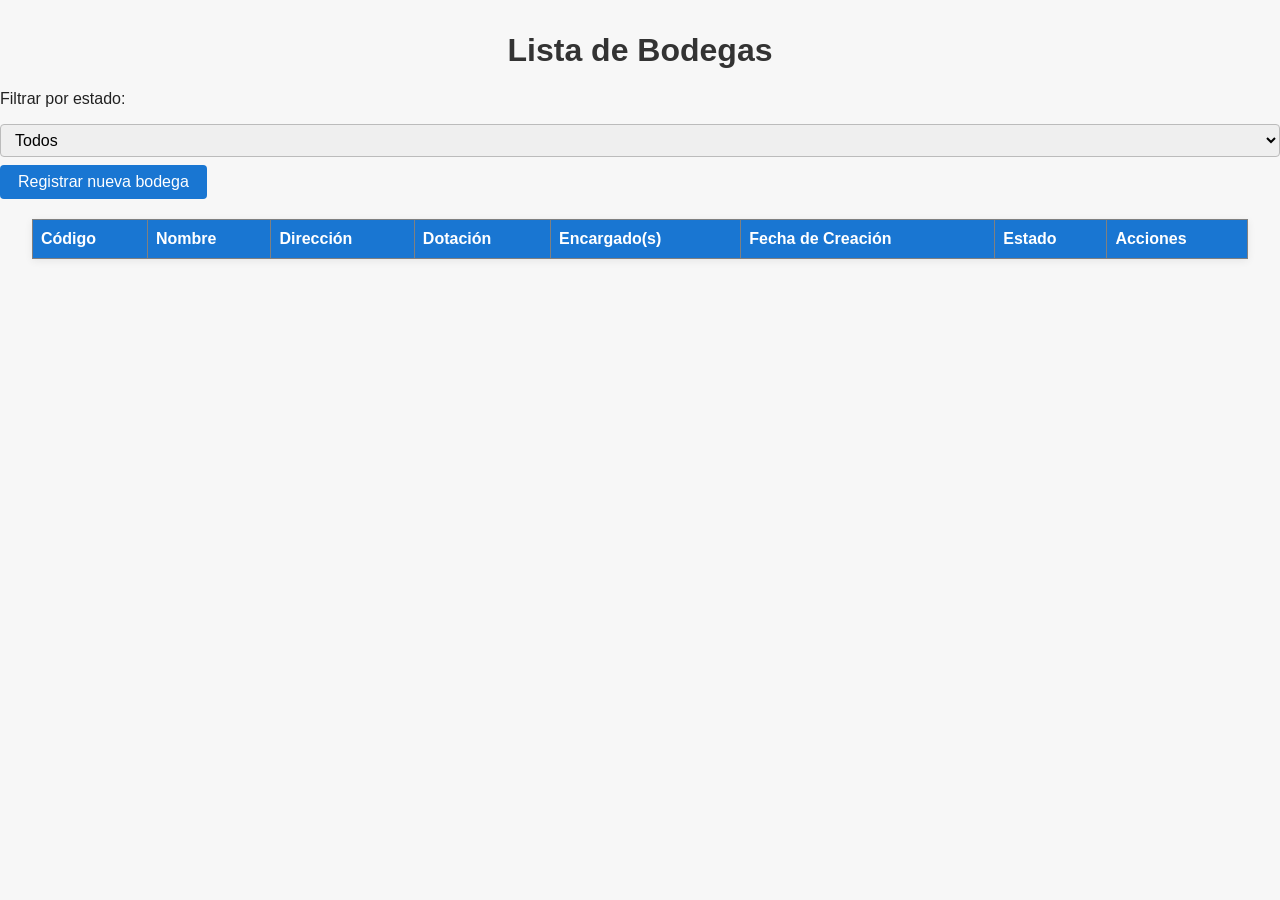
<file: public/index.html>
<!DOCTYPE html>
<html lang="es">
<head>
  <meta charset="UTF-8">
  <title>Warehouses</title>
  <link rel="stylesheet" href="css/style.css">
</head>
<body>
  <h1>Lista de Bodegas</h1>
  
  <div style="margin-bottom: 20px;">
    <label for="filter-status">Filtrar por estado:</label>
    <select id="filter-status">
      <option value="">Todos</option>
      <option value="active">Activadas</option>
      <option value="inactive">Desactivadas</option>
    </select>
    
    <a href="form.html" style="margin-left: 20px;">
      <button type="button">Registrar nueva bodega</button>
    </a>
  </div>

  <table id="warehouse-table" border="1" cellpadding="8" cellspacing="0">
    <thead>
      <tr>
        <th>Código</th>
        <th>Nombre</th>
        <th>Dirección</th>
        <th>Dotación</th>
        <th>Encargado(s)</th>
        <th>Fecha de Creación</th>
        <th>Estado</th>
        <th>Acciones</th>
      </tr>
    </thead>
    <tbody>
    </tbody>
  </table>
<script type="module" src="js/main.js"></script>
</body>
</html>
</file>
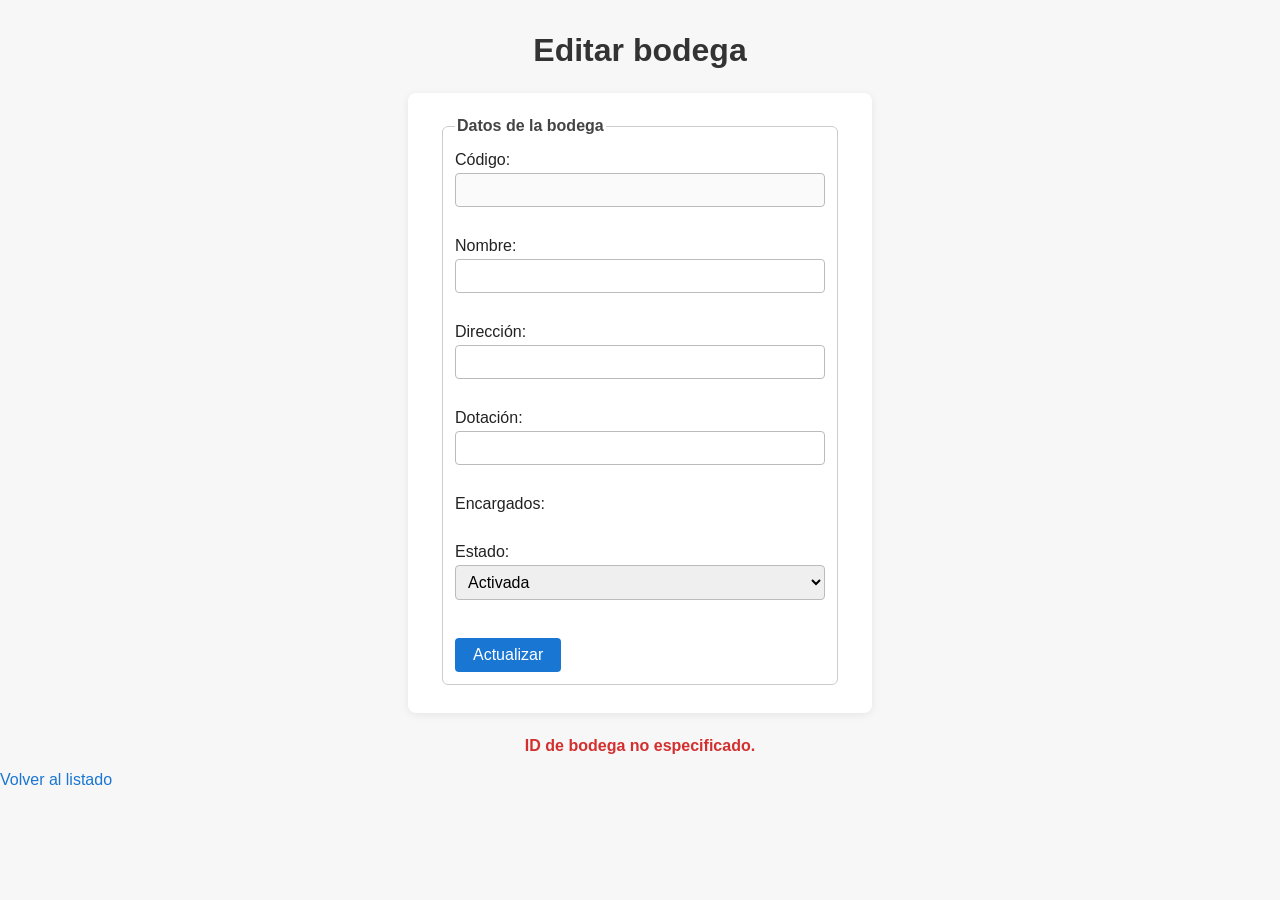
<file: public/form-edit.html>
<!DOCTYPE html>
<html lang="es">
<head>
  <meta charset="UTF-8">
  <title>Editar Bodega</title>
  <link rel="stylesheet" href="css/style.css">
</head>
<body>
  <h1>Editar bodega</h1>
  <form id="warehouse-edit-form" autocomplete="off" style="margin-bottom: 24px;">
    <fieldset>
      <legend>Datos de la bodega</legend>
      <label>Código:<br>
        <input type="text" name="id" maxlength="5" required pattern="[a-zA-Z0-9]{1,5}" disabled>
      </label><br>
      <label>Nombre:<br>
        <input type="text" name="name" maxlength="100" required>
      </label><br>
      <label>Dirección:<br>
        <input type="text" name="address" required>
      </label><br>
      <label>Dotación:<br>
        <input type="number" name="endowment" min="0" required>
      </label><br>
      <label>Encargados:<br>
        <div id="managers-checkboxes"></div>
      </label><br>
      <label>Estado:<br>
        <select name="is_active" required>
          <option value="true">Activada</option>
          <option value="false">Desactivada</option>
        </select>
      </label><br>
      <button type="submit">Actualizar</button>
    </fieldset>
  </form>
  <div id="form-message"></div>
  <a href="index.html">Volver al listado</a>
  <script type="module" src="js/warehouseEditForm.js"></script>
</body>
</html>
</file>
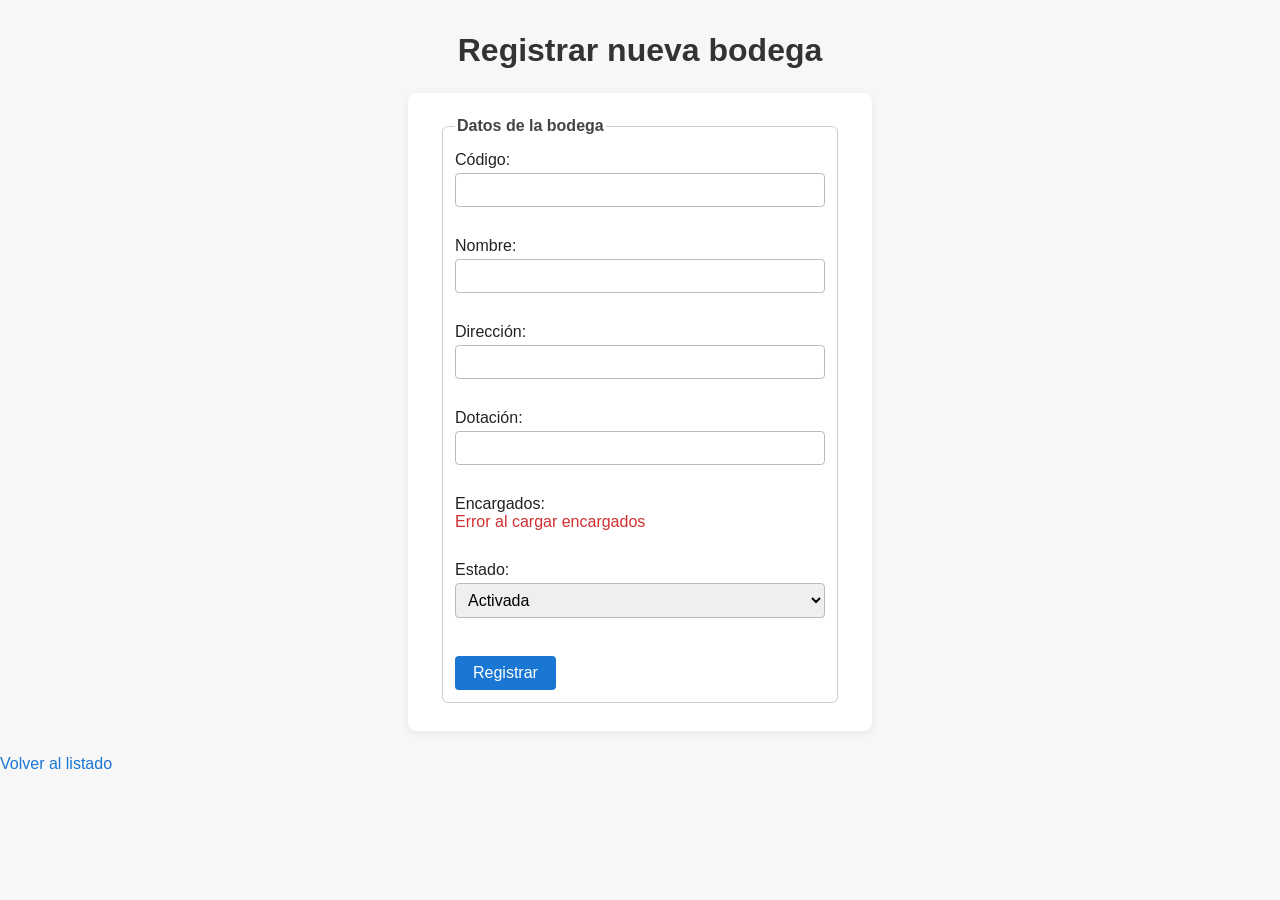
<file: public/form.html>
<!DOCTYPE html>
<html lang="es">
<head>
  <meta charset="UTF-8">
  <title>Registrar Bodega</title>
  <link rel="stylesheet" href="css/style.css">
</head>
<body>
  <h1>Registrar nueva bodega</h1>
  <form id="warehouse-form" autocomplete="off" style="margin-bottom: 24px;">
    <fieldset>
      <legend>Datos de la bodega</legend>
      <label>Código:<br>
        <input type="text" name="id" maxlength="5" required pattern="[a-zA-Z0-9]{1,5}">
      </label><br>
      <label>Nombre:<br>
        <input type="text" name="name" maxlength="100" required>
      </label><br>
      <label>Dirección:<br>
        <input type="text" name="address" required>
      </label><br>
      <label>Dotación:<br>
        <input type="number" name="endowment" min="0" required>
      </label><br>
      <label>Encargados:<br>
        <div id="managers-checkboxes"></div>
      </label><br>
      <label>Estado:<br>
        <select name="is_active" required>
          <option value="true" selected>Activada</option>
          <option value="false">Desactivada</option>
        </select>
      </label><br>
      <button type="submit">Registrar</button>
    </fieldset>
  </form>
  <div id="form-message"></div>
  <a href="index.html">Volver al listado</a>
  <script type="module" src="js/main.js"></script>
</body>
</html>
</file>
<file: public/css/style.css>
body {
	font-family: Arial, sans-serif;
	background-color: #f7f7f7;
	margin: 0;
	padding: 0;
}

h1 {
	color: #333;
	text-align: center;
	margin-top: 32px;
}

form {
	background: #fff;
	max-width: 400px;
	margin: 24px auto;
	padding: 24px 32px 16px 32px;
	border-radius: 8px;
	box-shadow: 0 2px 8px rgba(0,0,0,0.07);
}

fieldset {
	border: 1px solid #ccc;
	border-radius: 6px;
	padding: 16px 12px 12px 12px;
	margin-bottom: 12px;
}

legend {
	font-weight: bold;
	color: #444;
}

label {
	display: block;
	margin-bottom: 12px;
	color: #222;
}

input[type="text"],
input[type="number"],
select {
	width: 100%;
	padding: 7px 8px;
	margin-top: 4px;
	border: 1px solid #bbb;
	border-radius: 4px;
	box-sizing: border-box;
	font-size: 1em;
}

button[type="submit"], button[type="button"] {
	background: #1976d2;
	color: #fff;
	border: none;
	border-radius: 4px;
	padding: 8px 18px;
	font-size: 1em;
	cursor: pointer;
	margin-top: 8px;
	transition: background 0.2s;
}

button[type="submit"]:hover, button[type="button"]:hover {
	background: #125ea2;
}

#form-message {
	text-align: center;
	margin-bottom: 16px;
	color: #d32f2f;
	font-weight: bold;
}

a {
	color: #1976d2;
	text-decoration: none;
}

a:hover {
	text-decoration: underline;
}

/* Tabla de bodegas */
table#warehouse-table {
	width: 95%;
	margin: 0 auto 32px auto;
	background: #fff;
	border-collapse: collapse;
	box-shadow: 0 2px 8px rgba(0,0,0,0.07);
}

table#warehouse-table th, table#warehouse-table td {
	padding: 10px 8px;
	text-align: left;
}

table#warehouse-table th {
	background: #1976d2;
	color: #fff;
}

table#warehouse-table tr:nth-child(even) {
	background: #f2f2f2;
}

table#warehouse-table tr:hover {
	background: #e3f0fa;
}

#filter-status {
	padding: 6px 10px;
	border-radius: 4px;
	border: 1px solid #bbb;
	font-size: 1em;
}
</file>
